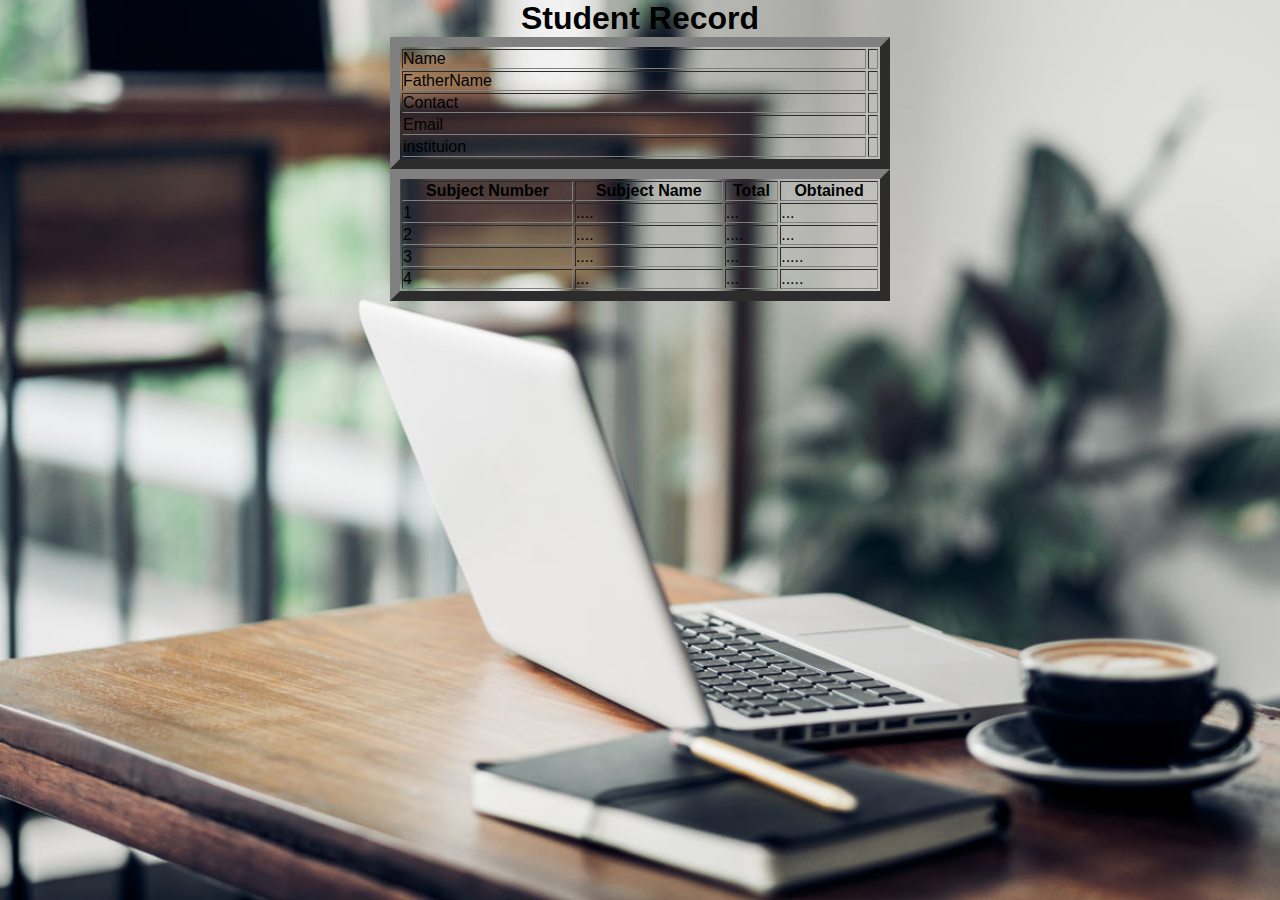
<file: table.html>
<html lang="en">

<head>
 
    <link rel="stylesheet" href="style1.css" type="text/css">
    <title>Table</title>
</head>




<body>
<center><h1>Student Record</h1></center>

<center >
    
    <table id="customers" width="500px" border="10px"  >
        <tr>
            <td>Name</td>
            <td id="name"></td>
        </tr>
        <tr>
            <td>FatherName</td>
            <td id="father_name"></td>
        </tr>
        <tr>
            <td>Contact</td>
            <td id="phone"></td>
        </tr>
        <tr>
            <td>Email</td>
            <td id="email"></td>
        </tr>
        <tr>
            <td>instituion</td>
            <td id="instituion"></td>
        </tr>
    </table>

  </center>
  <center>
  <table id="customers" width="500px" border="10px">
    <tr>
        <th>Subject Number</th>
        <th>Subject Name</th>
        <th>Total</th>
        <th>Obtained</th>
    </tr>
    <tr>
        <td>1</td>
        <td id="subject_name_1">....</td>
        <td id="subject_total_1">...</td>
        <td id="subject_obtained_1">...</td>
    </tr>
    <tr>
        <td>2</td>
        <td id="subject_name_2">....</td>
        <td id="subject_total_2">....</td>
        <td id="subject_obtained_2">...</td>
    </tr>
    <tr>
        <td>3</td>
        <td id="subject_name_3">....</td>
        <td id="subject_total_3">...</td>
        <td id="subject_obtained_3">.....</td>
    </tr>
    <tr>
        <td>4</td>
        <td id="subject_name_4">...</td>
        <td id="subject_total_4">...</td>
        <td id="subject_obtained_4">.....</td>
    </tr>
</table>
</center>
    <script>
        //TO RETRIEVE
        const queryString = window.location.search;
        const urlParams = new URLSearchParams(queryString);

        const name = urlParams.get('name');
        const father_name = urlParams.get('father_name');
        const email = urlParams.get('email');
        const instituion = urlParams.get('instituion');
        const phone = urlParams.get('phone');
        
        const subject_1_name = urlParams.get('1_name');
        const subject_1_total = urlParams.get('1_total');
        const subject_1_obtained = urlParams.get('1_obtained');

        const subject_2_name = urlParams.get('2_name');
        const subject_2_total = urlParams.get('2_total');
        const subject_2_obtained = urlParams.get('2_obtained');

        const subject_3_name = urlParams.get('3_name');
        const subject_3_total = urlParams.get('3_total');
        const subject_3_obtained = urlParams.get('3_obtained');

        const subject_4_name = urlParams.get('4_name');
        const subject_4_total = urlParams.get('4_total');
        const subject_4_obtained = urlParams.get('4_obtained');
    </script>


    <script>
        //TO SHOW
        var element = document.getElementById('name');
        element.innerHTML = name;
        var element = document.getElementById('father_name');
        element.innerHTML = father_name;
        var element = document.getElementById('email');
        element.innerHTML = email;
        var element = document.getElementById('instituion');
        element.innerHTML = instituion;
        var element = document.getElementById('phone');
        element.innerHTML = phone;
        
    </script>



</body>

</html>
</file>
<file: style1.css>
*{
    padding:0;
     margin:0;
      font-family:sans-serif;
   }
   body{
       background:url('1280.jpg') no-repeat;
       background-size:cover;
   }
</file>
